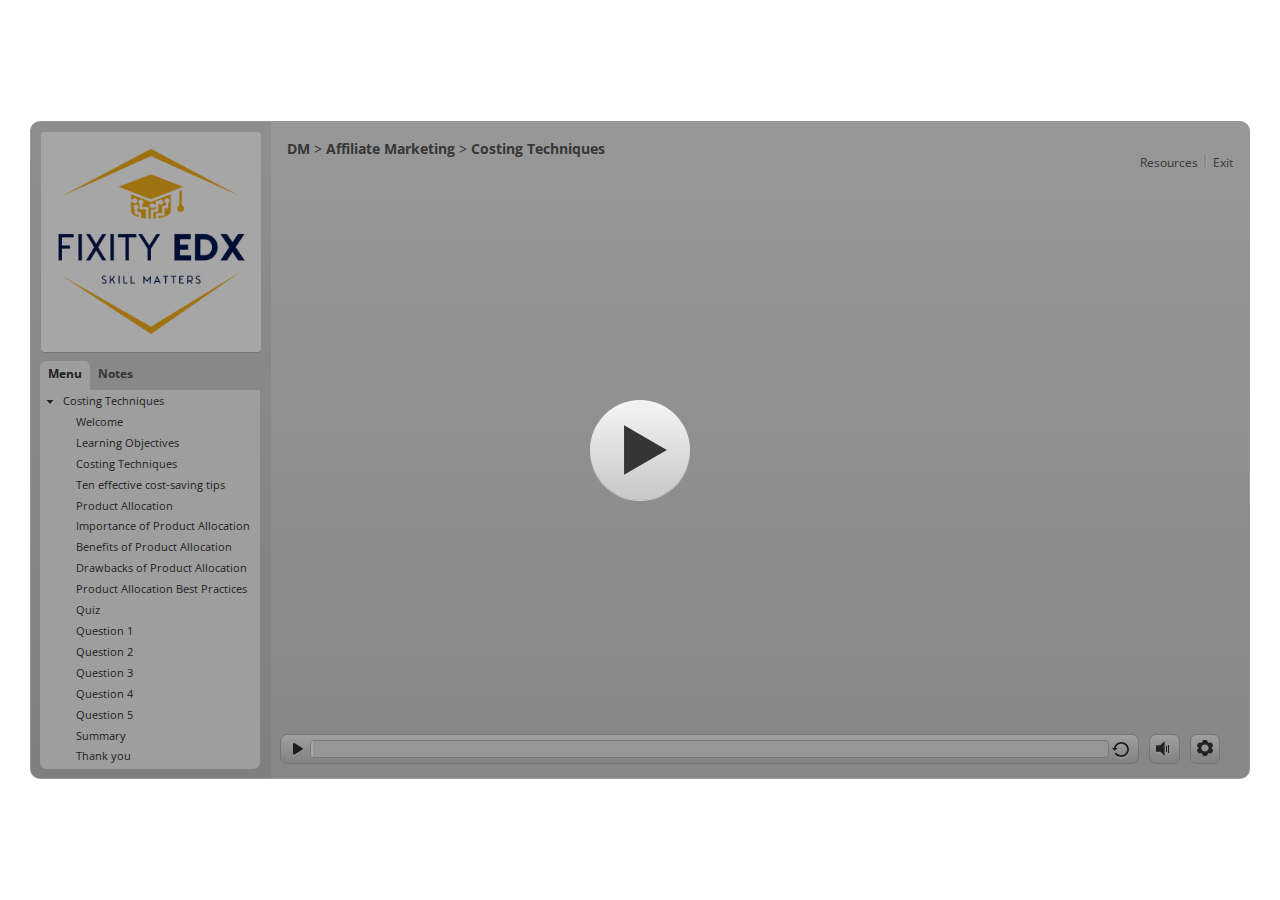
<file: index.html>
﻿<!doctype html>
<html lang="en-US">
<head>
  <meta charset="utf-8">
  <!-- Created using Storyline 360 - http://www.articulate.com  -->
  <!-- version: 3.87.32265.0 -->
  <title>DM &gt; Affiliate Marketing &gt; Costing Techniques</title>
  <meta http-equiv="x-ua-compatible" content="IE=edge"/>
  <meta name="viewport" content="width=device-width,initial-scale=1,user-scalable=no,shrink-to-fit=no,minimal-ui"/>
  <meta name="apple-mobile-web-app-capable" content="yes"/>
  <style>
    html, body { height: 100%; padding: 0; margin: 0 }
    #app { height: 100%; width: 100%; }
  </style>

  <script>
    window.DS = {};
    window.globals = {
      DATA_PATH_BASE: '',
      HAS_FRAME: true,
      HAS_SLIDE: true,

      lmsPresent: false,
      tinCanPresent: false,
      cmi5Present: false,
      aoSupport: false,
      scale: 'noscale',
      captureRc: false,
      browserSize: 'optimal',
      bgColor: '#FFFFFF',
      features: 'DropInBase,DropInInteractions,DropInMisc,DropInVectors,DropInVideo,LayerPresentAsDialog,MultipleQuizTracking,UpdatedThemeEditor',
      themeName: 'classic',
      preloaderColor: '#FFFFFF',
      suppressAnalytics: false,
      productChannel: 'stable',
      publishSource: 'storyline',
      aid: 'aid|802e93f1-3082-4fed-8c79-dd3ea1615014',
      cid: 'ed90a953-f216-4a9a-8c49-df03fddb40fb',
      playerVersion: '3.87.32265.0',
      publishTimestamp: '2024-07-23T11:29:09.1583670Z',
      maxIosVideoElements: 10,
      connectionSettings: { mode: 'disabled' },
      hasFeature: function(feature) {
        return this.features.split(',').includes(feature);
      },
      
      parseParams: function(qs) {
        if (window.globals.parsedParams != null) {
          return window.globals.parsedParams;
        }
        qs = (qs || window.location.search.substr(1)).split('+').join(' ');
        var params = {},
            tokens,
            re = /[?&]?([^=]+)=([^&]*)/g;

        while (tokens = re.exec(qs)) {
          params[decodeURIComponent(tokens[1]).trim()] =
            decodeURIComponent(tokens[2]).trim();
        }
        window.globals.parsedParams = params;
        return params;
      }

    };
  </script>
  <script>
    var isIe11 = ('ActiveXObject' in window || window.MSBlobBuilder != null)
      && window.msCrypto != null && !window.ActiveXObject;
    if (isIe11) {
      window.globals.unsupportedBrowser = true;
      document.write(atob('[base64]'));
    }
  </script>

  <script>
    if (window.globals.hasFeature('MultiLanguageSupport')) {
      
      
    }
  </script>

  
  <script>window.THREE = { };</script>
  
</head>
<body style="background: #FFFFFF" class="cs-HTML theme-classic">
  <!-- 360 -->
  <script>!function(){var e,i=/iPhone/i,o=/iPod/i,n=/iPad/i,t=/\biOS-universal(?:.+)Mac\b/i,r=/\bAndroid(?:.+)Mobile\b/i,a=/Android/i,d=/(?:SD4930UR|\bSilk(?:.+)Mobile\b)/i,p=/Silk/i,l=/Windows Phone/i,u=/\bWindows(?:.+)ARM\b/i,b=/BlackBerry/i,s=/BB10/i,c=/Opera Mini/i,f=/\b(CriOS|Chrome)(?:.+)Mobile/i,h=/Mobile(?:.+)Firefox\b/i,v=function(e){return void 0!==e&&"MacIntel"===e.platform&&"number"==typeof e.maxTouchPoints&&e.maxTouchPoints>1&&"undefined"==typeof MSStream};e=function(e){var m={userAgent:"",platform:"",maxTouchPoints:0};e||"undefined"==typeof navigator?"string"==typeof e?m.userAgent=e:e&&e.userAgent&&(m={userAgent:e.userAgent,platform:e.platform,maxTouchPoints:e.maxTouchPoints||0}):m={userAgent:navigator.userAgent,platform:navigator.platform,maxTouchPoints:navigator.maxTouchPoints||0};var g=m.userAgent,y=g.split("[FBAN");void 0!==y[1]&&(g=y[0]),void 0!==(y=g.split("Twitter"))[1]&&(g=y[0]);var A=function(e){return function(i){return i.test(e)}}(g),w={apple:{phone:A(i)&&!A(l),ipod:A(o),tablet:!A(i)&&(A(n)||v(m))&&!A(l),universal:A(t),device:(A(i)||A(o)||A(n)||A(t)||v(m))&&!A(l)},amazon:{phone:A(d),tablet:!A(d)&&A(p),device:A(d)||A(p)},android:{phone:!A(l)&&A(d)||!A(l)&&A(r),tablet:!A(l)&&!A(d)&&!A(r)&&(A(p)||A(a)),device:!A(l)&&(A(d)||A(p)||A(r)||A(a))||A(/\bokhttp\b/i)},windows:{phone:A(l),tablet:A(u),device:A(l)||A(u)},other:{blackberry:A(b),blackberry10:A(s),opera:A(c),firefox:A(h),chrome:A(f),device:A(b)||A(s)||A(c)||A(h)||A(f)},any:!1,phone:!1,tablet:!1};return w.any=w.apple.device||w.android.device||w.windows.device||w.other.device,w.phone=w.apple.phone||w.android.phone||w.windows.phone,w.tablet=w.apple.tablet||w.android.tablet||w.windows.tablet,w}(),"object"==typeof exports&&"undefined"!=typeof module?module.exports=e:"function"==typeof define&&define.amd?define((function(){return e})):this.isMobile=e}();
    window.isMobile.apple.tablet = window.isMobile.apple.tablet ||
      (navigator.platform === 'MacIntel' && navigator.maxTouchPoints > 1);
    window.isMobile.apple.device = window.isMobile.apple.device || window.isMobile.apple.tablet;
    window.isMobile.tablet = window.isMobile.tablet || window.isMobile.apple.tablet;
    window.isMobile.any = window.isMobile.any || window.isMobile.apple.tablet;
  </script>

  <div id="focus-sink" tabindex="-1"></div>

  <div id="preso"></div>
  <script>
    (function() {

      var classTypes = [ 'desktop', 'mobile', 'phone', 'tablet' ];

      var addDeviceClasses = function(prefix, testObj) {
        var curr, i;
        for (i = 0; i < classTypes.length; i++) {
          curr = classTypes[i];
          if (testObj[curr]) {
            document.body.classList.add(prefix + curr);
          }
        }
      };

      var params = window.globals.parseParams(),
          isDevicePreview = params.devicepreview === '1',
          isPhoneOverride = params.deviceType === 'phone' || (isDevicePreview && params.phone == '1'),
          isTabletOverride = (params.deviceType === 'tablet' || isDevicePreview) && !isPhoneOverride,
          isMobileOverride = isPhoneOverride || isTabletOverride;

      var deviceView = {
        desktop: !window.isMobile.any && !isMobileOverride,
        mobile: window.isMobile.any || isMobileOverride,
        phone: isPhoneOverride || (window.isMobile.phone && !isTabletOverride),
        tablet: isTabletOverride || window.isMobile.tablet
      };

      window.globals.deviceView = deviceView;
      window.isMobile.desktop = !window.isMobile.any;
      window.isMobile.mobile = window.isMobile.any;

      addDeviceClasses('view-', deviceView);

    })();
  </script>
  
  <script src='story_content/triggers.js' type=text/javascript></script>
<script src='story_content/user.js' type=text/javascript></script>
  <div class="slide-loader"></div>

  <script>
    if (window.globals.deviceView.isMobile) { var doc = document, loader = doc.body.querySelector('.slide-loader'); [ 1, 2, 3 ].forEach(function(n) { var d = doc.createElement('div'); d.style.backgroundColor = window.globals.preloaderColor; d.classList.add('mobile-loader-dot'); d.classList.add('dot' + n); loader.appendChild(d); }); }
  </script>

  <div class="mobile-load-title-overlay" style="display: none">
    <div class="mobile-load-title">DM &gt; Affiliate Marketing &gt; Costing Techniques</div>
  </div>

  <div class="mobile-chrome-warning"></div>

  
<style>
  .warn-connection-dialog {
    display: none;
    background: transparent;
    pointer-events: all;
    position: fixed;
    left: 0;
    top: 0;
    width: 100%;
    height: 100%;
    z-index: 999;
  }

  .warn-connection-content {
    pointer-events: all;
    border-radius: 4px;
    background: white;
    border: 1px solid #E7E7E7;
    color: #333333;
    box-shadow: 0 2px 4px rgba(0, 0, 0, 0.25);
    transition: all 150ms ease-out;
    position: absolute;
    white-space: nowrap;
  }

  .view-phone.is-landscape .warn-connection-content {
    left: 23px;
    bottom: 23px;
  }

  .view-tablet.is-landscape .warn-connection-content {
    left: 50%;
    top: 20px;
    transform: translateX(-50%);
  }

  .view-mobile.is-portrait .warn-connection-content {
    transform: translate(-50%, calc(-100% - 15px));
  }

  .warn-connection-content p {
    display: inline-block;
    margin: 0 8px 0 0;
    line-height: 33px;
    font-size: 11px;
  }

  .warn-connection-content svg {
    position: relative;
    vertical-align: middle;
    margin: 0 2px 2px 8px;
  }

  .view-desktop .warn-connection-content {
    left: 1.5em;
    bottom: 1.5em;
  }

  .view-desktop .warn-connection-content p {
    font-size: 1.1em;
  }

  .is-offline .warn-connection-dialog {
    display: block;
  }

  .is-offline .cs-panel * {
    pointer-events: none !important;
  }

  .is-offline .cs-panel {
    pointer-events: all !important;
  }

  .is-offline #nav-controls * {
    pointer-events: none !important;
  }

  .is-offline #nav-controls {
    pointer-events: all !important;
  }
</style>

<div class="warn-connection-dialog" role="alertdialog" aria-modal="true" tabindex="0" aria-labelledby="warn-connection-message">
  <div class="warn-connection-content">
    <svg width="17" height="15" viewBox="0 0 17 15" xmlns="http://www.w3.org/2000/svg">
      <path fill="#8F0000" stroke="white" d="M16.07,12.98 L15.88,12.23 L9.51,1.21 C8.97,0.26,7.6,0.26,7.06,1.21 L0.69,12.23 C0.15,13.16,0.81,14.36,1.91,14.36 H14.65 C15.47,14.36,16.05,13.7,16.07,12.98 Z"/>
      <path fill="white" stroke="white" d="M8.58,5.5 C8.35,5.28,8.5,5.35,8.21,5.32 C8.09,5.35,7.97,5.49,7.96,5.67 C7.97,5.79,7.98,5.92,7.98,6.04 L7.98,6.04 C7.99,6.17,8,6.31,8.01,6.43 L8.01,6.44 C8.03,6.92,8.06,7.41,8.09,7.9 L8.09,7.9 C8.12,8.39,8.14,8.88,8.17,9.37 C8.17,9.39,8.18,9.42,8.2,9.44 C8.23,9.46,8.25,9.47,8.28,9.47 C8.31,9.47,8.34,9.46,8.35,9.44 C8.37,9.43,8.38,9.4,8.39,9.35 L8.39,9.34 C8.39,9.24,8.4,9.15,8.4,9.05 L8.4,9.05 C8.41,8.96,8.41,8.86,8.42,8.75 C8.43,8.44,8.45,8.12,8.47,7.81 L8.47,7.81 C8.49,7.49,8.51,7.18,8.53,6.87 C8.55,6.46,8.56,6.05,8.59,5.64 L8.6,5.62 C8.6,5.57,8.59,5.53,8.58,5.5 L8.21,5.32 Z"/>
      <circle fill="white" stroke="white" cx="8.3" cy="11.35" r="0.3"/>
    </svg>
    <p id="warn-connection-message">You are offline. Trying to reconnect...</p>
  </div>
</div>

<script>
  (function() {
    window.DS.connection = {
      warningShown: false,
      assets: {},
      loadingAssetGroup: false,
      retryDelay: 500
    };

    var connectionSettings = window.globals.connectionSettings || {};

    var useConnectionMessages = window.AbortController != null &&
      window.location.protocol != 'file:' &&
      connectionSettings.mode === 'normal';

    window.DS.connection.useConnectionMessages = useConnectionMessages;

    var assetCount = 0;
    var checkLoadedId;


    if (useConnectionMessages && connectionSettings != null) {
      var contentEl = document.querySelector('.warn-connection-content');
      var messageEl = contentEl.querySelector('p');

      if (connectionSettings.useDarkTheme) {
        contentEl.style.borderColor = '#BABBBA';
        contentEl.style.backgroundColor = '#282828';
        contentEl.style.color = '#FFFFFF';
      }

      if (connectionSettings.message != null) {
        messageEl.textContent = window.decodeURIComponent(connectionSettings.message);
      }
    }

    function checkAssetsReady() {
      for (var i in DS.connection.assets) {
        if (!DS.connection.assets[i].success) {
          return false;
        }
      }
      return true;
    }

    function stopAssetGroup() {
      if (!useConnectionMessages) { return; }

      assetCount = 0;

      DS.connection.oldAssetGroup = DS.connection.assets;
      DS.connection.assets = {};
      DS.connection.loadingAssetGroup = false;
      clearInterval(checkLoadedId);
    }

    function startAssetGroup() {
      if (!useConnectionMessages) { return; }
      var ticks = 0;
      clearInterval(checkLoadedId);
      checkLoadedId = setInterval(function() {
        var loaded = 0;
        if (assetCount === 0 && loaded === 0) {
          clearInterval(checkLoadedId);
          return;
        }

        for (var i in DS.connection.assets) {
          if (DS.connection.assets[i].success) {
            loaded++;
          }
        }

        if (assetCount === loaded && checkAssetsReady()) {
          for (var i in DS.connection.assets) {
            if (DS.connection.assets[i].action) {
              DS.connection.assets[i].action();
            }
          }
          hideWarning();
          stopAssetGroup();
        }
      }, 100)
    }

    function requiredAsset(url, action, retry, type) {
      if (!useConnectionMessages) { return; }
      if (DS.connection.assets[url]) { return; }

      DS.connection.assets[url] = {
        success: false, action: action, retry: retry, type: type
      };
      assetCount = Object.keys(DS.connection.assets).length;
      if (!DS.connection.loadingAssetGroup) {
        startAssetGroup();
      }
      DS.connection.loadingAssetGroup = true;
    }

    function assetLoaded(url) {
      if (!useConnectionMessages) { return; }
      if (DS.connection.assets[url]) {
        DS.connection.assets[url].success = true;
      }
    }

    function assetFailed(url) {
      if (!useConnectionMessages) { return; }
      if (!DS.connection.assets[url]) {
        if (/\.js$/.test(url) && url.indexOf('transcripts') === -1) {
          setTimeout(function() {
            if (DS.connection.lastSlideLoaded != null) {
              DS.connection.lastSlideLoaded();
            }
          }, DS.connection.retryDelay);
        }
        return;
      }
      if (!DS.connection.warningShown) { showWarning(); }
      if (DS.connection.assets[url].retry) {
        setTimeout(function() {
          if (!DS.connection.assets[url].success) {
            DS.connection.assets[url].retry()
          }
        }, DS.connection.retryDelay);
      }
    }

    function hideWarning() {
      document.body.classList.remove('is-offline');
      DS.connection.warningShown = false;
      enableKeys();
    }
    DS.connection.hideWarning = hideWarning

    function showWarning(btn) {
      document.body.classList.add('is-offline')
      DS.connection.warningShown = true;
      updateWarningPosition();
      disableKeys();
    }

    function updateWarningPosition() {
      if (!DS.connection.warningShown) {
        return;
      }

      var isPortrait = document.body.classList.contains('is-portrait');
      var isMobile = document.body.classList.contains('view-mobile');
      var warningEl = document.querySelector('.warn-connection-content');

      if (isPortrait && isMobile) {
        var slide = document.querySelector('.primary-slide');
        var slideRect = slide != null
          ? slide.getBoundingClientRect()
          : { top: window.innerHeight, left: 0, width: window.innerWidth };

        warningEl.style.top = `${slideRect.top}px`
        warningEl.style.left = `${slideRect.left + slideRect.width / 2}px`
      } else {
        warningEl.style.top = null;
        warningEl.style.left = null;
      }

      window.requestAnimationFrame(updateWarningPosition);
    }

    function onDisableKeyDown(e) {
      e.preventDefault();
      e.stopImmediatePropagation();
    }

    function onDisableKeyUp(e) {
      e.preventDefault();
      e.stopImmediatePropagation();
    }

    var accStyle = document.createElement('style');
    var warnDialogEl = document.querySelector('.warn-connection-dialog');

    function disableKeys() {
      if (DS.views && DS.views.nsStack && DS.views.nsStack.length === 1) {
        DS.views.nsStack[0].tabReachable = false
        DS.views.nsStack[0].updateTabIndex(true, true);
      }

      accStyle.innerHTML = '.acc-shadow-dom { display: none; }';
      document.body.appendChild(accStyle);

      warnDialogEl.parentNode.append(warnDialogEl);
      warnDialogEl.focus();
    }

    function enableKeys() {
      accStyle.remove();
      if (DS.views && DS.views.nsStack && DS.views.nsStack.length === 1 && DS.views.nsStack[0].name === '_frame') {
        DS.views.nsStack[0].tabReachable = true;
        DS.views.nsStack[0].updateTabIndex();
      }
    }

    // these will all be noops if the feature flag isn't set in
    // the data and `window.globals.features`
    DS.connection.requiredAsset = requiredAsset;
    DS.connection.assetLoaded = assetLoaded;
    DS.connection.assetFailed = assetFailed;
    DS.connection.stopAssetGroup = stopAssetGroup;
    DS.connection.startAssetGroup = startAssetGroup;
  })();
</script>


  <script>
    
    if (window.autoSpider && window.vInterfaceObject) {
      document.querySelector('.mobile-load-title-overlay').style.display = 'none';
    }
  </script>

  

  <link rel="stylesheet" href="html5/data/css/output.min.css" data-noprefix/>
</body>
<script src="html5/lib/scripts/bootstrapper.min.js"></script>
</html>
</file>
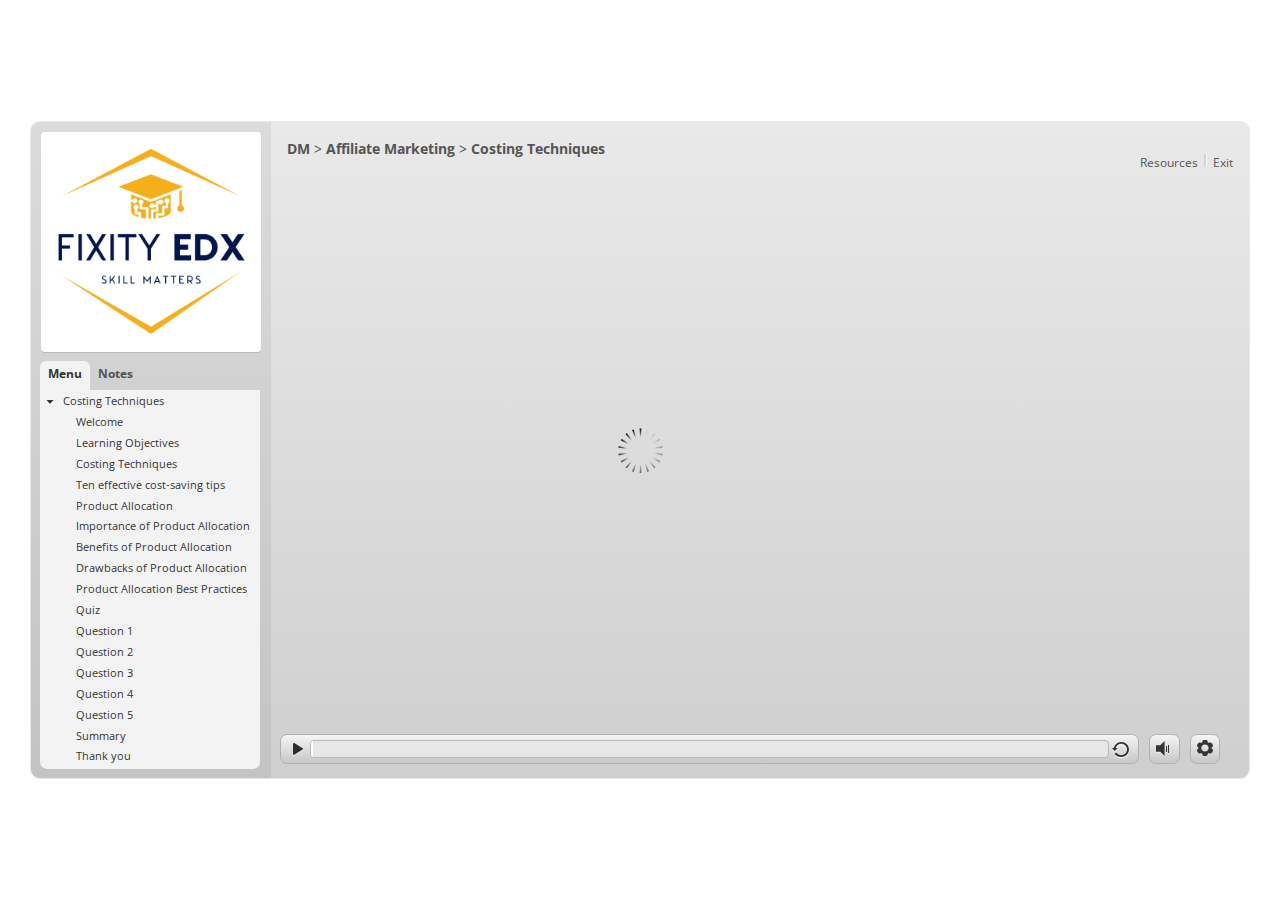
<file: index_lms.html>
<!doctype html>
<html lang="en-US">
<head>
  <meta charset="utf-8">
  <!-- Created using Storyline 360 - http://www.articulate.com  -->
  <!-- version: 3.87.32265.0 -->
  <title>DM &gt; Affiliate Marketing &gt; Costing Techniques</title>
  <meta http-equiv="x-ua-compatible" content="IE=edge"/>
  <meta name="viewport" content="width=device-width,initial-scale=1,user-scalable=no,shrink-to-fit=no,minimal-ui"/>
  <meta name="apple-mobile-web-app-capable" content="yes"/>
  <style>
    html, body { height: 100%; padding: 0; margin: 0 }
    #app { height: 100%; width: 100%; }
  </style>

  <script>
    window.DS = {};
    window.globals = {
      DATA_PATH_BASE: '',
      HAS_FRAME: true,
      HAS_SLIDE: true,

      lmsPresent: true,
      tinCanPresent: false,
      cmi5Present: false,
      aoSupport: false,
      scale: 'noscale',
      captureRc: false,
      browserSize: 'optimal',
      bgColor: '#FFFFFF',
      features: 'DropInBase,DropInInteractions,DropInMisc,DropInVectors,DropInVideo,LayerPresentAsDialog,MultipleQuizTracking,UpdatedThemeEditor',
      themeName: 'classic',
      preloaderColor: '#FFFFFF',
      suppressAnalytics: false,
      productChannel: 'stable',
      publishSource: 'storyline',
      aid: 'aid|802e93f1-3082-4fed-8c79-dd3ea1615014',
      cid: 'ed90a953-f216-4a9a-8c49-df03fddb40fb',
      playerVersion: '3.87.32265.0',
      publishTimestamp: '2024-07-23T11:29:09.1690492Z',
      maxIosVideoElements: 10,
      connectionSettings: { mode: 'disabled' },
      hasFeature: function(feature) {
        return this.features.split(',').includes(feature);
      },
      
      parseParams: function(qs) {
        if (window.globals.parsedParams != null) {
          return window.globals.parsedParams;
        }
        qs = (qs || window.location.search.substr(1)).split('+').join(' ');
        var params = {},
            tokens,
            re = /[?&]?([^=]+)=([^&]*)/g;

        while (tokens = re.exec(qs)) {
          params[decodeURIComponent(tokens[1]).trim()] =
            decodeURIComponent(tokens[2]).trim();
        }
        window.globals.parsedParams = params;
        return params;
      }

    };
  </script>
  <script>
    var isIe11 = ('ActiveXObject' in window || window.MSBlobBuilder != null)
      && window.msCrypto != null && !window.ActiveXObject;
    if (isIe11) {
      window.globals.unsupportedBrowser = true;
      document.write(atob('[base64]'));
    }
  </script>

  <script>
    if (window.globals.hasFeature('MultiLanguageSupport')) {
      
      
    }
  </script>

  <script src="lms/scormdriver.js" charset="utf-8"></script>
  <script>window.THREE = { };</script>
  
</head>
<body style="background: #FFFFFF" class="cs-HTML theme-classic">
  <!-- 360 -->
  <script>!function(){var e,i=/iPhone/i,o=/iPod/i,n=/iPad/i,t=/\biOS-universal(?:.+)Mac\b/i,r=/\bAndroid(?:.+)Mobile\b/i,a=/Android/i,d=/(?:SD4930UR|\bSilk(?:.+)Mobile\b)/i,p=/Silk/i,l=/Windows Phone/i,u=/\bWindows(?:.+)ARM\b/i,b=/BlackBerry/i,s=/BB10/i,c=/Opera Mini/i,f=/\b(CriOS|Chrome)(?:.+)Mobile/i,h=/Mobile(?:.+)Firefox\b/i,v=function(e){return void 0!==e&&"MacIntel"===e.platform&&"number"==typeof e.maxTouchPoints&&e.maxTouchPoints>1&&"undefined"==typeof MSStream};e=function(e){var m={userAgent:"",platform:"",maxTouchPoints:0};e||"undefined"==typeof navigator?"string"==typeof e?m.userAgent=e:e&&e.userAgent&&(m={userAgent:e.userAgent,platform:e.platform,maxTouchPoints:e.maxTouchPoints||0}):m={userAgent:navigator.userAgent,platform:navigator.platform,maxTouchPoints:navigator.maxTouchPoints||0};var g=m.userAgent,y=g.split("[FBAN");void 0!==y[1]&&(g=y[0]),void 0!==(y=g.split("Twitter"))[1]&&(g=y[0]);var A=function(e){return function(i){return i.test(e)}}(g),w={apple:{phone:A(i)&&!A(l),ipod:A(o),tablet:!A(i)&&(A(n)||v(m))&&!A(l),universal:A(t),device:(A(i)||A(o)||A(n)||A(t)||v(m))&&!A(l)},amazon:{phone:A(d),tablet:!A(d)&&A(p),device:A(d)||A(p)},android:{phone:!A(l)&&A(d)||!A(l)&&A(r),tablet:!A(l)&&!A(d)&&!A(r)&&(A(p)||A(a)),device:!A(l)&&(A(d)||A(p)||A(r)||A(a))||A(/\bokhttp\b/i)},windows:{phone:A(l),tablet:A(u),device:A(l)||A(u)},other:{blackberry:A(b),blackberry10:A(s),opera:A(c),firefox:A(h),chrome:A(f),device:A(b)||A(s)||A(c)||A(h)||A(f)},any:!1,phone:!1,tablet:!1};return w.any=w.apple.device||w.android.device||w.windows.device||w.other.device,w.phone=w.apple.phone||w.android.phone||w.windows.phone,w.tablet=w.apple.tablet||w.android.tablet||w.windows.tablet,w}(),"object"==typeof exports&&"undefined"!=typeof module?module.exports=e:"function"==typeof define&&define.amd?define((function(){return e})):this.isMobile=e}();
    window.isMobile.apple.tablet = window.isMobile.apple.tablet ||
      (navigator.platform === 'MacIntel' && navigator.maxTouchPoints > 1);
    window.isMobile.apple.device = window.isMobile.apple.device || window.isMobile.apple.tablet;
    window.isMobile.tablet = window.isMobile.tablet || window.isMobile.apple.tablet;
    window.isMobile.any = window.isMobile.any || window.isMobile.apple.tablet;
  </script>

  <div id="focus-sink" tabindex="-1"></div>

  <div id="preso"></div>
  <script>
    (function() {

      var classTypes = [ 'desktop', 'mobile', 'phone', 'tablet' ];

      var addDeviceClasses = function(prefix, testObj) {
        var curr, i;
        for (i = 0; i < classTypes.length; i++) {
          curr = classTypes[i];
          if (testObj[curr]) {
            document.body.classList.add(prefix + curr);
          }
        }
      };

      var params = window.globals.parseParams(),
          isDevicePreview = params.devicepreview === '1',
          isPhoneOverride = params.deviceType === 'phone' || (isDevicePreview && params.phone == '1'),
          isTabletOverride = (params.deviceType === 'tablet' || isDevicePreview) && !isPhoneOverride,
          isMobileOverride = isPhoneOverride || isTabletOverride;

      var deviceView = {
        desktop: !window.isMobile.any && !isMobileOverride,
        mobile: window.isMobile.any || isMobileOverride,
        phone: isPhoneOverride || (window.isMobile.phone && !isTabletOverride),
        tablet: isTabletOverride || window.isMobile.tablet
      };

      window.globals.deviceView = deviceView;
      window.isMobile.desktop = !window.isMobile.any;
      window.isMobile.mobile = window.isMobile.any;

      addDeviceClasses('view-', deviceView);

    })();
  </script>
  
  <script src='story_content/triggers.js' type=text/javascript></script>
<script src='story_content/user.js' type=text/javascript></script>
  <div class="slide-loader"></div>

  <script>
    if (window.globals.deviceView.isMobile) { var doc = document, loader = doc.body.querySelector('.slide-loader'); [ 1, 2, 3 ].forEach(function(n) { var d = doc.createElement('div'); d.style.backgroundColor = window.globals.preloaderColor; d.classList.add('mobile-loader-dot'); d.classList.add('dot' + n); loader.appendChild(d); }); }
  </script>

  <div class="mobile-load-title-overlay" style="display: none">
    <div class="mobile-load-title">DM &gt; Affiliate Marketing &gt; Costing Techniques</div>
  </div>

  <div class="mobile-chrome-warning"></div>

  
<style>
  .warn-connection-dialog {
    display: none;
    background: transparent;
    pointer-events: all;
    position: fixed;
    left: 0;
    top: 0;
    width: 100%;
    height: 100%;
    z-index: 999;
  }

  .warn-connection-content {
    pointer-events: all;
    border-radius: 4px;
    background: white;
    border: 1px solid #E7E7E7;
    color: #333333;
    box-shadow: 0 2px 4px rgba(0, 0, 0, 0.25);
    transition: all 150ms ease-out;
    position: absolute;
    white-space: nowrap;
  }

  .view-phone.is-landscape .warn-connection-content {
    left: 23px;
    bottom: 23px;
  }

  .view-tablet.is-landscape .warn-connection-content {
    left: 50%;
    top: 20px;
    transform: translateX(-50%);
  }

  .view-mobile.is-portrait .warn-connection-content {
    transform: translate(-50%, calc(-100% - 15px));
  }

  .warn-connection-content p {
    display: inline-block;
    margin: 0 8px 0 0;
    line-height: 33px;
    font-size: 11px;
  }

  .warn-connection-content svg {
    position: relative;
    vertical-align: middle;
    margin: 0 2px 2px 8px;
  }

  .view-desktop .warn-connection-content {
    left: 1.5em;
    bottom: 1.5em;
  }

  .view-desktop .warn-connection-content p {
    font-size: 1.1em;
  }

  .is-offline .warn-connection-dialog {
    display: block;
  }

  .is-offline .cs-panel * {
    pointer-events: none !important;
  }

  .is-offline .cs-panel {
    pointer-events: all !important;
  }

  .is-offline #nav-controls * {
    pointer-events: none !important;
  }

  .is-offline #nav-controls {
    pointer-events: all !important;
  }
</style>

<div class="warn-connection-dialog" role="alertdialog" aria-modal="true" tabindex="0" aria-labelledby="warn-connection-message">
  <div class="warn-connection-content">
    <svg width="17" height="15" viewBox="0 0 17 15" xmlns="http://www.w3.org/2000/svg">
      <path fill="#8F0000" stroke="white" d="M16.07,12.98 L15.88,12.23 L9.51,1.21 C8.97,0.26,7.6,0.26,7.06,1.21 L0.69,12.23 C0.15,13.16,0.81,14.36,1.91,14.36 H14.65 C15.47,14.36,16.05,13.7,16.07,12.98 Z"/>
      <path fill="white" stroke="white" d="M8.58,5.5 C8.35,5.28,8.5,5.35,8.21,5.32 C8.09,5.35,7.97,5.49,7.96,5.67 C7.97,5.79,7.98,5.92,7.98,6.04 L7.98,6.04 C7.99,6.17,8,6.31,8.01,6.43 L8.01,6.44 C8.03,6.92,8.06,7.41,8.09,7.9 L8.09,7.9 C8.12,8.39,8.14,8.88,8.17,9.37 C8.17,9.39,8.18,9.42,8.2,9.44 C8.23,9.46,8.25,9.47,8.28,9.47 C8.31,9.47,8.34,9.46,8.35,9.44 C8.37,9.43,8.38,9.4,8.39,9.35 L8.39,9.34 C8.39,9.24,8.4,9.15,8.4,9.05 L8.4,9.05 C8.41,8.96,8.41,8.86,8.42,8.75 C8.43,8.44,8.45,8.12,8.47,7.81 L8.47,7.81 C8.49,7.49,8.51,7.18,8.53,6.87 C8.55,6.46,8.56,6.05,8.59,5.64 L8.6,5.62 C8.6,5.57,8.59,5.53,8.58,5.5 L8.21,5.32 Z"/>
      <circle fill="white" stroke="white" cx="8.3" cy="11.35" r="0.3"/>
    </svg>
    <p id="warn-connection-message">You are offline. Trying to reconnect...</p>
  </div>
</div>

<script>
  (function() {
    window.DS.connection = {
      warningShown: false,
      assets: {},
      loadingAssetGroup: false,
      retryDelay: 500
    };

    var connectionSettings = window.globals.connectionSettings || {};

    var useConnectionMessages = window.AbortController != null &&
      window.location.protocol != 'file:' &&
      connectionSettings.mode === 'normal';

    window.DS.connection.useConnectionMessages = useConnectionMessages;

    var assetCount = 0;
    var checkLoadedId;


    if (useConnectionMessages && connectionSettings != null) {
      var contentEl = document.querySelector('.warn-connection-content');
      var messageEl = contentEl.querySelector('p');

      if (connectionSettings.useDarkTheme) {
        contentEl.style.borderColor = '#BABBBA';
        contentEl.style.backgroundColor = '#282828';
        contentEl.style.color = '#FFFFFF';
      }

      if (connectionSettings.message != null) {
        messageEl.textContent = window.decodeURIComponent(connectionSettings.message);
      }
    }

    function checkAssetsReady() {
      for (var i in DS.connection.assets) {
        if (!DS.connection.assets[i].success) {
          return false;
        }
      }
      return true;
    }

    function stopAssetGroup() {
      if (!useConnectionMessages) { return; }

      assetCount = 0;

      DS.connection.oldAssetGroup = DS.connection.assets;
      DS.connection.assets = {};
      DS.connection.loadingAssetGroup = false;
      clearInterval(checkLoadedId);
    }

    function startAssetGroup() {
      if (!useConnectionMessages) { return; }
      var ticks = 0;
      clearInterval(checkLoadedId);
      checkLoadedId = setInterval(function() {
        var loaded = 0;
        if (assetCount === 0 && loaded === 0) {
          clearInterval(checkLoadedId);
          return;
        }

        for (var i in DS.connection.assets) {
          if (DS.connection.assets[i].success) {
            loaded++;
          }
        }

        if (assetCount === loaded && checkAssetsReady()) {
          for (var i in DS.connection.assets) {
            if (DS.connection.assets[i].action) {
              DS.connection.assets[i].action();
            }
          }
          hideWarning();
          stopAssetGroup();
        }
      }, 100)
    }

    function requiredAsset(url, action, retry, type) {
      if (!useConnectionMessages) { return; }
      if (DS.connection.assets[url]) { return; }

      DS.connection.assets[url] = {
        success: false, action: action, retry: retry, type: type
      };
      assetCount = Object.keys(DS.connection.assets).length;
      if (!DS.connection.loadingAssetGroup) {
        startAssetGroup();
      }
      DS.connection.loadingAssetGroup = true;
    }

    function assetLoaded(url) {
      if (!useConnectionMessages) { return; }
      if (DS.connection.assets[url]) {
        DS.connection.assets[url].success = true;
      }
    }

    function assetFailed(url) {
      if (!useConnectionMessages) { return; }
      if (!DS.connection.assets[url]) {
        if (/\.js$/.test(url) && url.indexOf('transcripts') === -1) {
          setTimeout(function() {
            if (DS.connection.lastSlideLoaded != null) {
              DS.connection.lastSlideLoaded();
            }
          }, DS.connection.retryDelay);
        }
        return;
      }
      if (!DS.connection.warningShown) { showWarning(); }
      if (DS.connection.assets[url].retry) {
        setTimeout(function() {
          if (!DS.connection.assets[url].success) {
            DS.connection.assets[url].retry()
          }
        }, DS.connection.retryDelay);
      }
    }

    function hideWarning() {
      document.body.classList.remove('is-offline');
      DS.connection.warningShown = false;
      enableKeys();
    }
    DS.connection.hideWarning = hideWarning

    function showWarning(btn) {
      document.body.classList.add('is-offline')
      DS.connection.warningShown = true;
      updateWarningPosition();
      disableKeys();
    }

    function updateWarningPosition() {
      if (!DS.connection.warningShown) {
        return;
      }

      var isPortrait = document.body.classList.contains('is-portrait');
      var isMobile = document.body.classList.contains('view-mobile');
      var warningEl = document.querySelector('.warn-connection-content');

      if (isPortrait && isMobile) {
        var slide = document.querySelector('.primary-slide');
        var slideRect = slide != null
          ? slide.getBoundingClientRect()
          : { top: window.innerHeight, left: 0, width: window.innerWidth };

        warningEl.style.top = `${slideRect.top}px`
        warningEl.style.left = `${slideRect.left + slideRect.width / 2}px`
      } else {
        warningEl.style.top = null;
        warningEl.style.left = null;
      }

      window.requestAnimationFrame(updateWarningPosition);
    }

    function onDisableKeyDown(e) {
      e.preventDefault();
      e.stopImmediatePropagation();
    }

    function onDisableKeyUp(e) {
      e.preventDefault();
      e.stopImmediatePropagation();
    }

    var accStyle = document.createElement('style');
    var warnDialogEl = document.querySelector('.warn-connection-dialog');

    function disableKeys() {
      if (DS.views && DS.views.nsStack && DS.views.nsStack.length === 1) {
        DS.views.nsStack[0].tabReachable = false
        DS.views.nsStack[0].updateTabIndex(true, true);
      }

      accStyle.innerHTML = '.acc-shadow-dom { display: none; }';
      document.body.appendChild(accStyle);

      warnDialogEl.parentNode.append(warnDialogEl);
      warnDialogEl.focus();
    }

    function enableKeys() {
      accStyle.remove();
      if (DS.views && DS.views.nsStack && DS.views.nsStack.length === 1 && DS.views.nsStack[0].name === '_frame') {
        DS.views.nsStack[0].tabReachable = true;
        DS.views.nsStack[0].updateTabIndex();
      }
    }

    // these will all be noops if the feature flag isn't set in
    // the data and `window.globals.features`
    DS.connection.requiredAsset = requiredAsset;
    DS.connection.assetLoaded = assetLoaded;
    DS.connection.assetFailed = assetFailed;
    DS.connection.stopAssetGroup = stopAssetGroup;
    DS.connection.startAssetGroup = startAssetGroup;
  })();
</script>


  <script>
    
    if (window.autoSpider && window.vInterfaceObject) {
      document.querySelector('.mobile-load-title-overlay').style.display = 'none';
    }
  </script>

  

  <link rel="stylesheet" href="html5/data/css/output.min.css" data-noprefix/>
</body>
<script src="html5/lib/scripts/bootstrapper.min.js"></script>
</html>
</file>
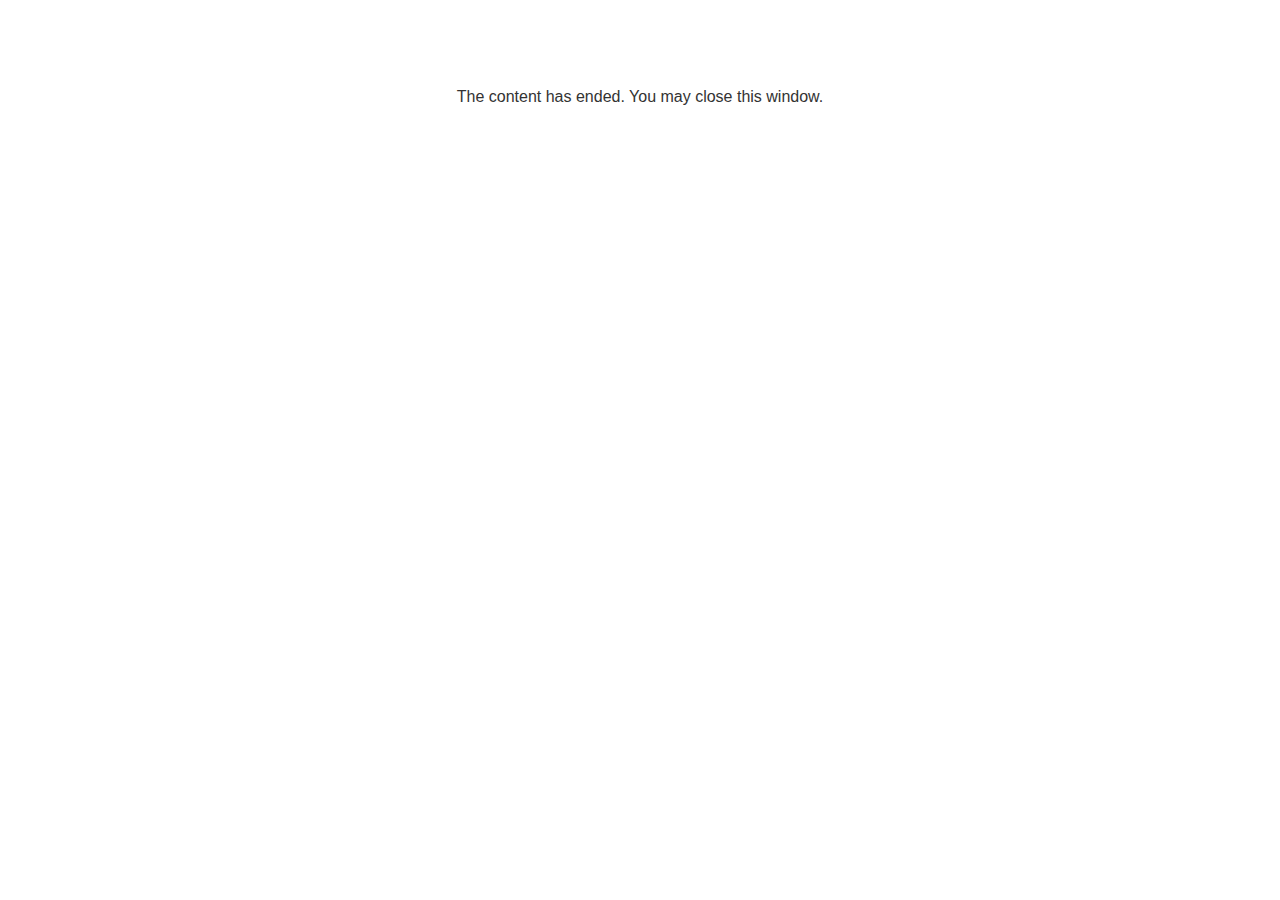
<file: lms/goodbye.html>
<!doctype html>
<html>
<body style="background-color: #ffffff;">

<p role="alert" style="color: #333333;font-family: Open Sans, articulate, tahoma, arial;font-size: medium;text-align: center;">
<br><br><br><br>
The content has ended. You may close this window.
</p>

</body>
</html>
</file>
